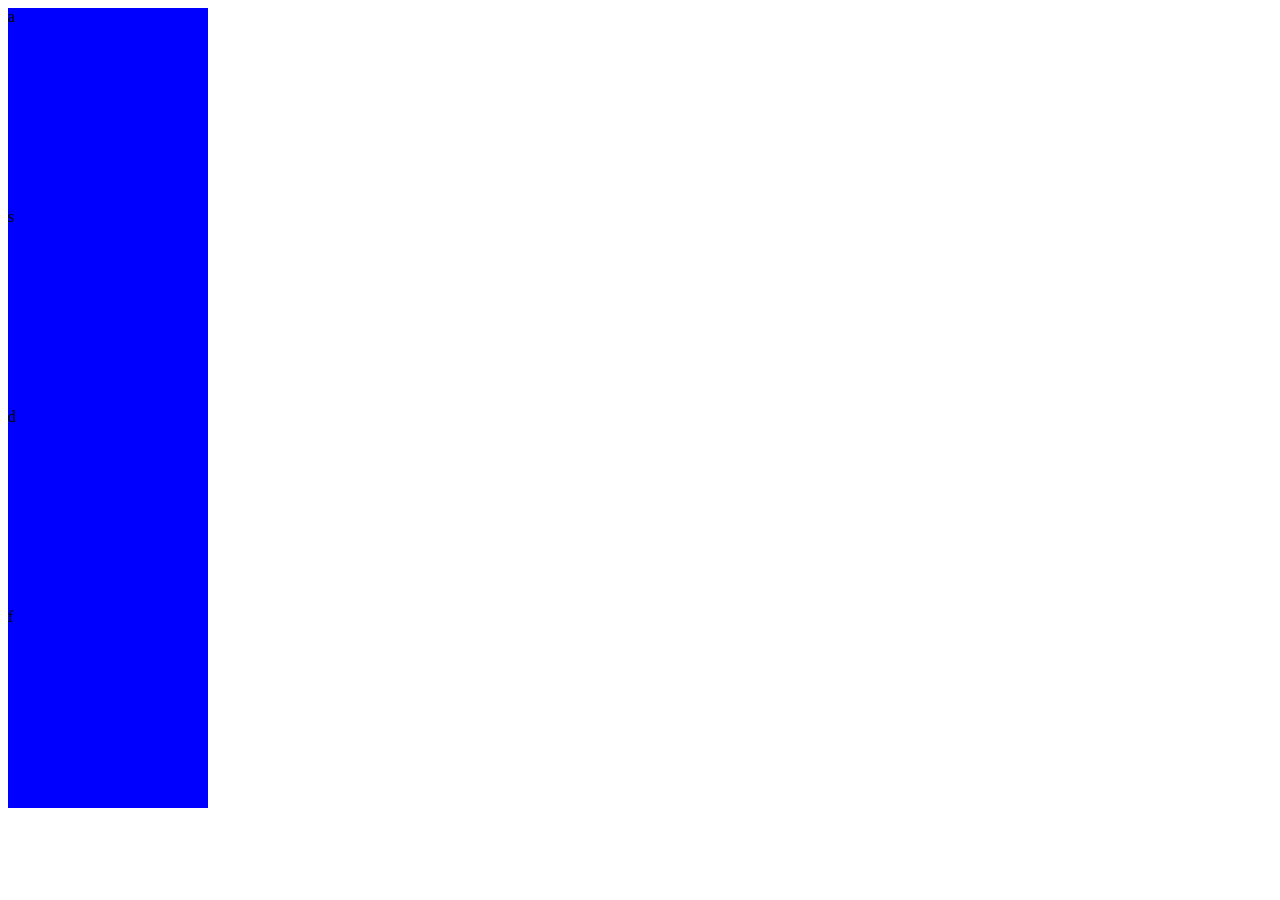
<file: index.html>
<!DOCTYPE html>
<html lang="es">
<head>
    <meta charset="UTF-8">
    <meta http-equiv="X-UA-Compatible" content="IE=edge">
    <meta name="viewport" content="width=device-width, initial-scale=1.0">
    <title>Document</title>
    <link rel="stylesheet" href="./assets/style/style.css"
</head>
<body>
    
    <div id="div1" class="div1"> a   </div>
    <div id="div2" class="div1">  s  </div>
    <div id="div3" class="div1">  d  </div>
    <div id="div4" class="div1">   f </div>

    <script src="./assets/js/script.js"></script>

</body>
</html>
</file>
<file: assets/style/style.css>
.div1 {
    height: 200px;
    width: 200px;
    background-color: blue;
}
</file>
